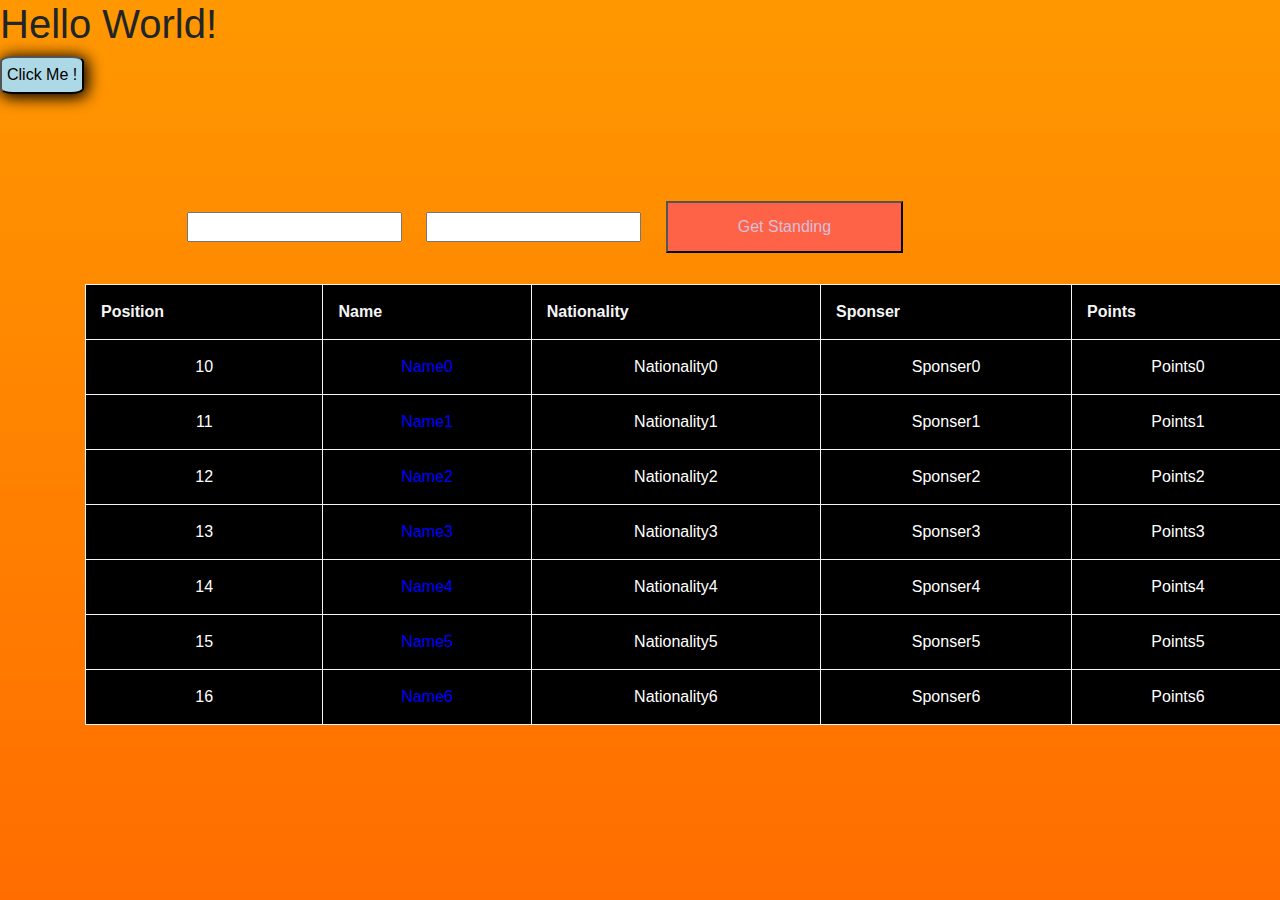
<file: index.html>
<!DOCTYPE html>
<html lang="en">
<head>
    <meta charset="UTF-8">
    <meta name="viewport" content="width=device-width, initial-scale=1.0">
    <meta http-equiv="X-UA-Compatible" content="ie=edge">
    <title>Document Object Model JavaScript</title>
    <script src="js/jquery.min.js" defer></script>
    <script src="js/main.js" defer></script>
    <link rel="stylesheet" href="css/styles.css">
    <link rel="stylesheet" href="https://stackpath.bootstrapcdn.com/bootstrap/4.3.1/css/bootstrap.min.css" integrity="sha384-ggOyR0iXCbMQv3Xipma34MD+dH/1fQ784/j6cY/iJTQUOhcWr7x9JvoRxT2MZw1T" crossorigin="anonymous">
    <script src="https://code.jquery.com/jquery-3.3.1.slim.min.js" integrity="sha384-q8i/X+965DzO0rT7abK41JStQIAqVgRVzpbzo5smXKp4YfRvH+8abtTE1Pi6jizo" crossorigin="anonymous"></script>
    <script src="https://cdnjs.cloudflare.com/ajax/libs/popper.js/1.14.7/umd/popper.min.js" integrity="sha384-UO2eT0CpHqdSJQ6hJty5KVphtPhzWj9WO1clHTMGa3JDZwrnQq4sF86dIHNDz0W1" crossorigin="anonymous"></script>
    <script src="https://stackpath.bootstrapcdn.com/bootstrap/4.3.1/js/bootstrap.min.js" integrity="sha384-JjSmVgyd0p3pXB1rRibZUAYoIIy6OrQ6VrjIEaFf/nJGzIxFDsf4x0xIM+B07jRM" crossorigin="anonymous"></script>
</head>
<body class="back_ground">
   <div>
       <h1 id = "hello">Hello World!</h1>
   </div> 
   <div>
       <button class="seemore_butts" id = "seemoreButton">Click Me !</button> 
   </div>
   <div class="container" >
       <div class="row">
       <div class="col-10 d-flex justify-content-center" >
              
       <form class="form-group form_style" action="" name="submit-form" id="change-form">
           <input type="text" name="Year">
           <input type="text" name="Lap">
           <button onClick="dataChange()" type="button">Get Standing</button>
       </form>
        </div>
    </div>
    <div class="row">
        <div class="col-9">
       <!--Insert our Database Tabke-->
       <table>
           <thead>
               <tr>
                   <th scope="col">Position</th>
                   <th scope="col">Name</th>
                   <th scope="col">Nationality</th>
                   <th scope="col">Sponser</th>
                   <th scope="col">Points</th>
                   
               </tr>
           </thead>
           <!-- Table body-->
           <tbody>
               <tr>
                   <td scope="row" id="position0">10</td>
                   <td class="name_column" id="name0">Name0</td>
                   <td id="nationality0">Nationality0</td>
                   <td id="sponser0">Sponser0</td>
                   <td id="points0">Points0</td>
               </tr>
               <tr>
                    <td scope="row" id="position1">11</td>
                    <td class="name_column" id="name1">Name1</td>
                    <td id="nationality1">Nationality1</td>
                    <td id="sponser1">Sponser1</td>
                    <td id="points1">Points1</td>
                </tr>
                <tr>
                   <td scope="row" id="position2">12</td>
                   <td class="name_column" id="name2">Name2</td>
                   <td id="nationality2">Nationality2</td>
                   <td id="sponser2">Sponser2</td>
                   <td id="points2">Points2</td>
               </tr>
               <tr>
                    <td scope="row" id="position3">13</td>
                    <td class="name_column" id="name3">Name3</td>
                    <td id="nationality3">Nationality3</td>
                    <td id="sponser3">Sponser3</td>
                    <td id="points3">Points3</td>
                </tr>
                <tr>
                   <td scope="row" id="position4">14</td>
                   <td class="name_column" id="name4">Name4</td>
                   <td id="nationality4">Nationality4</td>
                   <td id="sponser4">Sponser4</td>
                   <td id="points4">Points4</td>
               </tr>
               <tr>
                    <td scope="row" id="position5">15</td>
                    <td class="name_column" id="name5">Name5</td>
                    <td id="nationality5">Nationality5</td>
                    <td id="sponser5">Sponser5</td>
                    <td id="points5">Points5</td>
                </tr>
                <tr>
                    <td scope="row" id="position6">16</td>
                    <td class="name_column" id="name6">Name6</td>
                    <td id="nationality6">Nationality6</td>
                    <td id="sponser6">Sponser6</td>
                    <td id="points6">Points6</td>
                </tr>
           </tbody>
       </table>
    </div>
       </div>
       </div>
   </div>
   
</body>
</html>
</file>
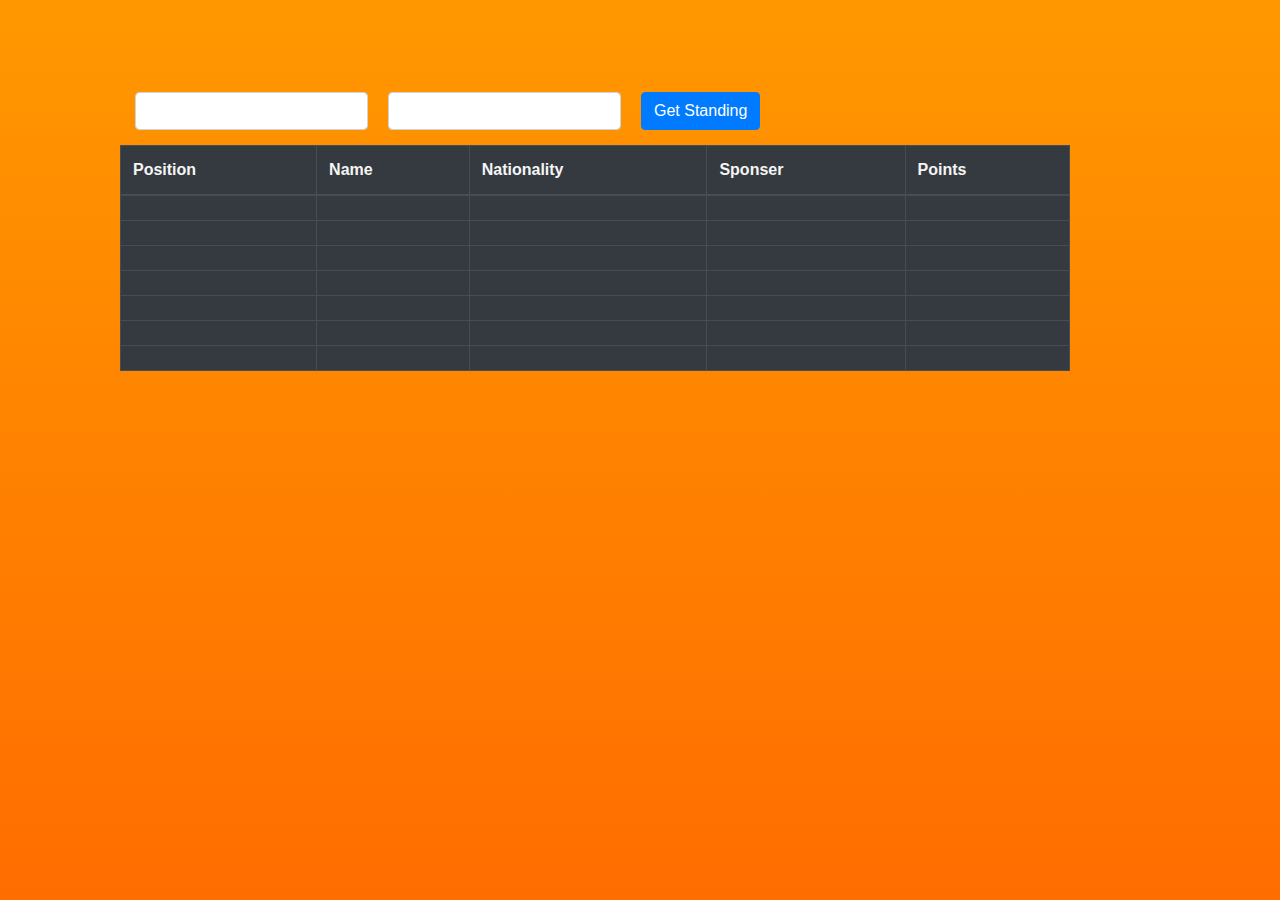
<file: index1.html>
<!-- using bootstrap - Joel's version-->

<!DOCTYPE html>
<html lang="en">
<head>
    <meta charset="UTF-8">
    <meta name="viewport" content="width=device-width, initial-scale=1.0">
    <meta http-equiv="X-UA-Compatible" content="ie=edge">
    <title>Document Object Model JavaScript</title>
    <script src="js/jquery.min.js" defer></script>
    <script src="js/main.js" defer></script>
    <link rel="stylesheet" href="css/styles.css">
    <link rel="stylesheet" href="https://stackpath.bootstrapcdn.com/bootstrap/4.3.1/css/bootstrap.min.css" integrity="sha384-ggOyR0iXCbMQv3Xipma34MD+dH/1fQ784/j6cY/iJTQUOhcWr7x9JvoRxT2MZw1T" crossorigin="anonymous">
    <script src="https://code.jquery.com/jquery-3.3.1.slim.min.js" integrity="sha384-q8i/X+965DzO0rT7abK41JStQIAqVgRVzpbzo5smXKp4YfRvH+8abtTE1Pi6jizo" crossorigin="anonymous"></script>
    <script src="https://cdnjs.cloudflare.com/ajax/libs/popper.js/1.14.7/umd/popper.min.js" integrity="sha384-UO2eT0CpHqdSJQ6hJty5KVphtPhzWj9WO1clHTMGa3JDZwrnQq4sF86dIHNDz0W1" crossorigin="anonymous"></script>
    <script src="https://stackpath.bootstrapcdn.com/bootstrap/4.3.1/js/bootstrap.min.js" integrity="sha384-JjSmVgyd0p3pXB1rRibZUAYoIIy6OrQ6VrjIEaFf/nJGzIxFDsf4x0xIM+B07jRM" crossorigin="anonymous"></script>
</head>
<body class="back_ground">
   <!--<div>
       <h1 id = "hello">Hello World!</h1>
   </div> 
   <div>
       <button class="seemore_butts" id = "seemoreButton">Click Me !</button> 
   </div> -->
   <div class="container" >
       <div class="row">
       <div class="col-10 d-flex justify-content-center" >
              
       <form class="form-inline container" action="" name="submit-form" id="change-form">
           <input type="text" name="Year" class="form-control">
           <input type="text" name="Lap" class="form-control">
           <button onClick="dataChange()" type="button" class="btn btn-primary">Get Standing</button>
       </form>
        </div>
    </div>
    <div class="row">
        <div id="Driver-table" class="col-10">
       <!--Insert our Database Table-->
       <table class="table table-dark">
           <thead>
               <tr>
                   <th scope="col">Position</th>
                   <th scope="col">Name</th>
                   <th scope="col">Nationality</th>
                   <th scope="col">Sponser</th>
                   <th scope="col">Points</th>
                </tr>
           </thead>
           <!-- Table body-->
           <tbody>
               <tr>
                   <td scope="row" id="position0"></td>
                   <td class="name_column" id="name0"></td>
                   <td id="nationality0"></td>
                   <td id="sponser0"></td>
                   <td id="points0"></td>
               </tr>
               <tr>
                    <td scope="row" id="position1"></td>
                    <td class="name_column" id="name1"></td>
                    <td id="nationality1"></td>
                    <td id="sponser1"></td>
                    <td id="points1"></td>
                </tr>
                <tr>
                   <td scope="row" id="position2"></td>
                   <td class="name_column" id="name2"></td>
                   <td id="nationality2"></td>
                   <td id="sponser2"></td>
                   <td id="points2"></td>
               </tr>
               <tr>
                    <td scope="row" id="position3"></td>
                    <td class="name_column" id="name3"></td>
                    <td id="nationality3"></td>
                    <td id="sponser3"></td>
                    <td id="points3"></td>
                </tr>
                <tr>
                   <td scope="row" id="position4"></td>
                   <td class="name_column" id="name4"></td>
                   <td id="nationality4"></td>
                   <td id="sponser4"></td>
                   <td id="points4"></td>
               </tr>
               <tr>
                    <td scope="row" id="position5"></td>
                    <td class="name_column" id="name5"></td>
                    <td id="nationality5"></td>
                    <td id="sponser5"></td>
                    <td id="points5"></td>
                </tr>
                <tr>
                    <td scope="row" id="position6"></td>
                    <td class="name_column" id="name6"></td>
                    <td id="nationality6"></td>
                    <td id="sponser6"></td>
                    <td id="points6"></td>
                </tr>
           </tbody>
       </table>
    </div>
       </div>
       </div>
   </div>
   
</body>
</html>
</file>
<file: css/styles.css>
.center-text {
    text-align: center;
    color: magenta;
}

.seemore_butts{
    border-radius: 5px;
    background-color: lightblue;
    box-shadow: 2px 2px 15px 2px #000000;
    border-radius: 15%;
    padding: 5px;
    margin-bottom: 15px;
    color: black;
}

.back_ground{
    background-image: linear-gradient(#FF9800, #FF6D00);
    height: 100vh;
}

table, th, td {
    border: 1px solid whitesmoke;
}

table {
    margin-top: 15px;
    position: absolute;
    background-color: black;
    color: white;
}

th, td {
    padding: 15px;
    text-align: center;
  }

th {
text-align: center;
color: whitesmoke;
font-size: medium;
font-weight: bolder;
}

table {
    border-spacing: 5px;
    align-content: center;
    width: 1200px;
  }
.name_column {
    color: blue;
}
button {
    background-color: tomato;
    color: thistle;
    padding: 12px 70px;
    font-size: large;
    border-radius: 15px;
}

/* Joel's Bootstrap decoration */

#Driver-table {
    padding: 0 50px;
}

#change-form {
    margin-top: 10%;
    padding: 0 50px;
}

input[type="text"]{
    margin-right: 20px;
}
</file>
